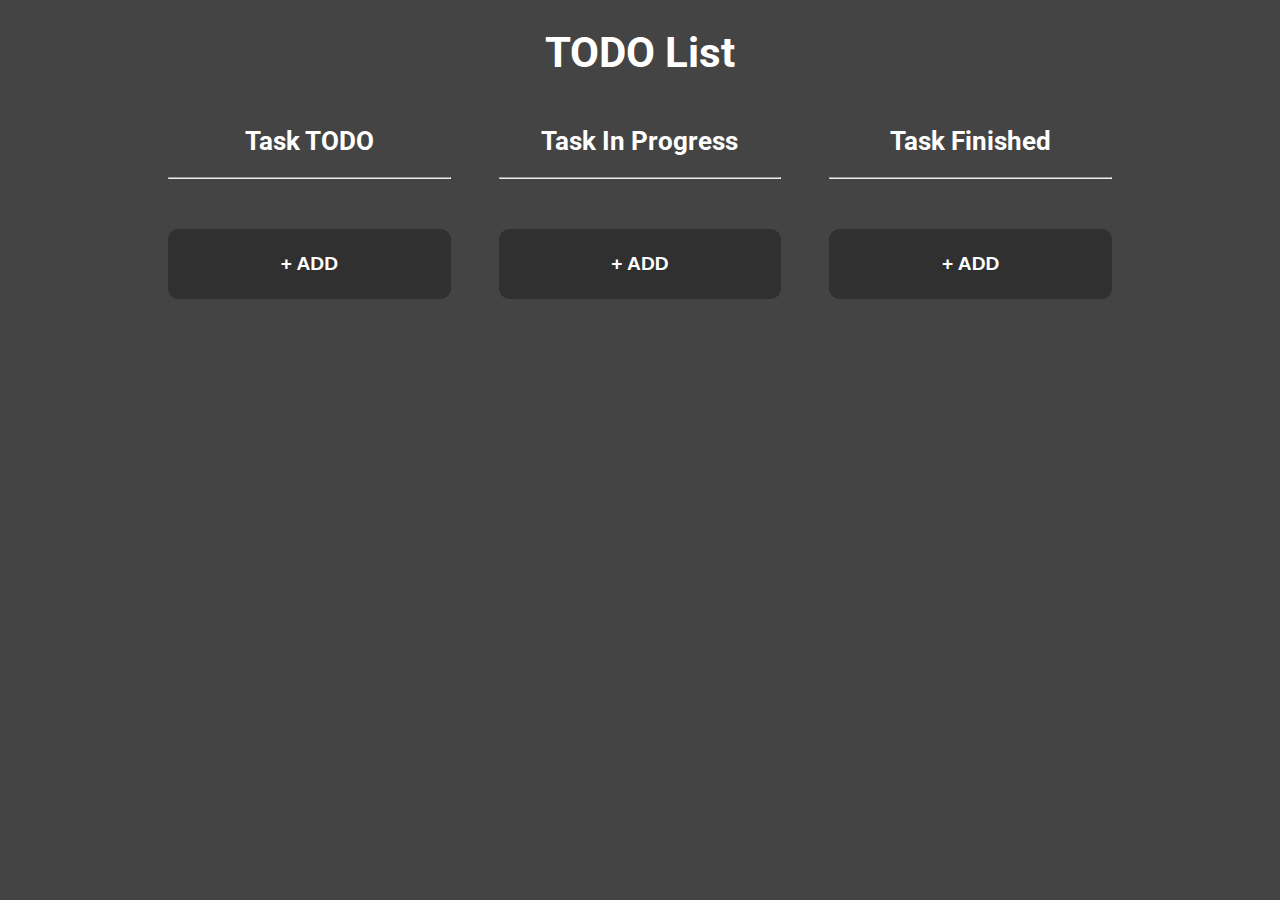
<file: index.html>
<!DOCTYPE html>
<html lang="en">
  <head>
    <meta charset="UTF-8" />
    <meta http-equiv="X-UA-Compatible" content="IE=edge" />
    <meta name="viewport" content="width=device-width, initial-scale=1.0" />
    <title>TODO List</title>
    <!-- TODO CSS FILES -->
    <link rel="stylesheet" href="CSS/style.css" />
    <!-- TODO JS FILES -->
    <script src="JS/script.js" defer></script>
    <!-- TODO FONTAWSOME CDN -->
    <link
      rel="stylesheet"
      href="https://cdnjs.cloudflare.com/ajax/libs/font-awesome/6.3.0/css/all.min.css"
      integrity="sha512-SzlrxWUlpfuzQ+pcUCosxcglQRNAq/DZjVsC0lE40xsADsfeQoEypE+enwcOiGjk/bSuGGKHEyjSoQ1zVisanQ=="
      crossorigin="anonymous"
      referrerpolicy="no-referrer"
    />
  </head>
  <body>
    <h1>TODO List</h1>
    <div class="master-container grid--3--cols">
      <!-- ! TODO List -->
      <div class="container">
        <h2>Task TODO</h2>
        <hr />
        <ul class="master-list" id="master-list" list-number="0"></ul>
        <button id="btn">+ ADD</button>
      </div>
      <!-- ! IN PROGRESS LIST -->
      <div class="container">
        <h2>Task In Progress</h2>
        <hr />
        <ul class="master-list" id="master-list" list-number="1"></ul>
        <button id="btn">+ ADD</button>
      </div>
      <!-- ! FINISHED LIST -->
      <div class="container">
        <h2>Task Finished</h2>
        <hr />
        <ul class="master-list" id="master-list" list-number="2"></ul>
        <button id="btn">+ ADD</button>
      </div>
    </div>
  </body>
</html>
</file>
<file: CSS/style.css>
@import url("https://fonts.googleapis.com/css2?family=Roboto:wght@400;500;700&display=swap");
/* --------------------------------------------------------------------- */
/* ! GENERLA SETUP */
/* --------------------------------------------------------------------- */
* {
  box-sizing: border-box;
}
.grid--3--cols {
  display: grid;
  grid-template-columns: repeat(3, 1fr);
  gap: 6rem;
}
html {
  font-size: 62.5%;
}
body {
  height: 50vh;
  font-family: "Roboto", sans-serif;
  background-color: #444;
  padding-left: 20rem;
  padding-right: 20rem;
}
h1 {
  text-align: center;
  font-size: 5.2rem;
  color: #ffff;
}
h2 {
  text-align: center;
  font-size: 3.2rem;
  color: #ffff;
}
hr {
  color: #ffff;
  height: 1px;
  margin-bottom: 30px;
}
/* --------------------------------------------------------------------- */
/* ! MAIN LIST STYLING */
/* --------------------------------------------------------------------- */
/* List Styling */
.master-list {
  border-radius: 11px;
  width: 100%;
  padding-left: 0;
}
.master-list li {
  display: flex;
  align-items: center;
  justify-content: center;
  margin-bottom: 2rem;
  width: 100%;
  height: 7rem;
  list-style: none;
  cursor: pointer;
  /* border: 1px solid #ffff; */
  border-radius: 11px;
}
/* ---------------------------------------------------------------- */
/* input fields styling */
.tasks-container {
  width: 100%;
  height: 6rem;
  position: relative;
}
.input-field {
  /* border: 1px solid #ffff; */
  /* border-style: hidden; */
  width: 100%;
  height: 6rem;
  border-radius: 11px;
  color: #ffff;
  font-size: 2.4rem;
  padding: 0 1.5rem 0;
  /* transition: all 0.5s; */
  cursor: pointer;
}
input[type="text"] {
  background-color: #444;
}
.input-field:focus {
  outline: none;
  border: 1px solid #fff;
  color: #ffff;
}
/* ---------------------------------------------------------------- */
/* icons styling */
.icon1 {
  font-size: 3rem;
  position: absolute;
  right: 50px;
  top: calc(50% - 0.5em);
}
.icon2 {
  font-size: 3rem;
  position: absolute;
  right: 10px;
  top: calc(50% - 0.5em);
}
.icon {
  font-size: 3rem;
  color: red;
}
.icon-edit {
  color: #90ee90;
}
.icon-delete {
  color: #ffcccb;
}
/* some how i needed to provide higher selectibilty maybe because the parent uses flex */
.icon-close.icon-edit {
  display: none;
}
.hidden.icon-edit {
  display: none;
}
.icon-close.clicked {
  display: block;
}
/* ---------------------------------------------------------------- */
/* button Styling */
button {
  width: 100%;
  border: none;
  padding: 24px 48px;
  border-radius: 11px;
  font-size: 2.4rem;
  font-weight: 700;
  background-color: rgb(48, 48, 48);
  color: #ffff;
  transition: all 0.3s;
  margin-top: 20px;
}
/* ---------------------------------------------------------------- */
/* HOVERING SECTION */
.icon-delete:hover,
.icon-edit:hover {
  cursor: pointer;
}
button:hover {
  cursor: pointer;
  box-shadow: 0 0 0 5px #ffff;
}
/* ---------------------------------------------------------------- */
/* DRAGGING SECTION */

/* chnaging border while holding item */
.hold:focus {
  border: 5px dotted #ffff;
}
/* hide orginal item after start dragging */
.hide {
  /* it looks like display: flex have higher priority, so i set it to important */
  display: none !important;
}
/* adding hover affect */
.hover {
  border-style: hidden;
  border-top-style: dashed;
}

@media (max-width: 1400px) {
  html {
    font-size: 50%;
  }
  .input-field {
    font-size: 1.8rem;
  }
  .icon1 {
    font-size: 2.8rem;
    position: absolute;
    right: 40px;
    top: calc(50% - 0.5em);
  }
  .icon2 {
    font-size: 2.8rem;
    position: absolute;
    right: 10px;
    top: calc(50% - 0.5em);
  }
}
@media (max-width: 1100px) {
  .grid--3--cols {
    grid-template-columns: 1fr;
    gap: 6rem;
  }
  body {
    padding: 0 5rem;
  }
}
</file>
